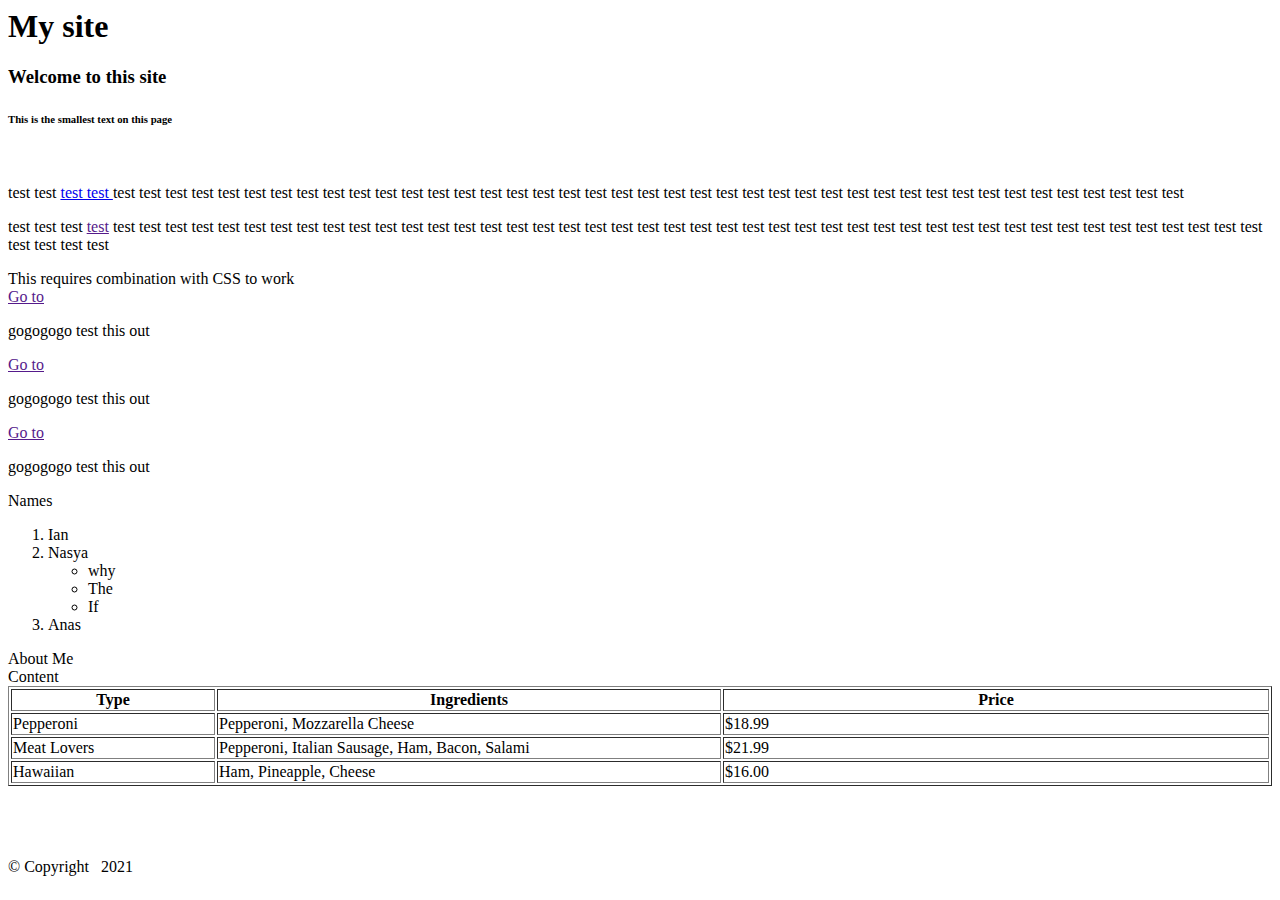
<file: index.html>
<html>

  <head>
      <title>My title</title>
  </head>

  <body>

      <header height="100">
        <h1>My site</h1>
        <h3>Welcome to this site</h3>
        <h6>This is the smallest text on this page</h6>
      </header>

      <br />
      <p>test test <a href="http://google.com">test test </a>test test test test test test test test test test test test test test test test test test test test test test test test test test test test test test test test test test test test test test test test test </p>

      <p>test test test <a href="">test</a> test test test test test test test test test test test test test test test test test test test test test test test test test test test test test test test test test test test test test test test test test test test test test test test test </p>

    <main>
      <aside>
        This requires combination with CSS to work
      </aside>

      <section>
      <article>
        <a href="">Go to</a>
        <p>gogogogo test this out</p>
      </article>

      <article>
        <a href="">Go to</a>
        <p>gogogogo test this out</p>
      </article>

      <article>
        <a href="">Go to</a>
        <p>gogogogo test this out</p>
      </article>


      <div> Names </div>
      <ol>
        <li>Ian</li>
        <li>Nasya
          <ul>
            <li>why</li>
            <li>The</li>
            <li>If</li>
          </ul>
        </li>
        <li>Anas</li>
      </ol>

      <section>
        About Me
      </section>

      <section>
        Content
      </section>

      <table width=100% border="1 px">
        <thead>
          <tr>
            <th width="200">Type</th>
            <th width="500">Ingredients</th>
            <th>Price</th>
          </tr>
        </thead>

        <tbody>
          <tr>
            <td>Pepperoni</td>
            <td>Pepperoni, Mozzarella Cheese</td>
            <td>$18.99</td>
          </tr>

          <tr>
            <td>Meat Lovers</td>
            <td>Pepperoni, Italian Sausage, Ham, Bacon, Salami</td>
            <td>$21.99</td>
          </tr>

          <tr>
            <td>Hawaiian</td>
            <td>Ham, Pineapple, Cheese</td>
            <td>$16.00</td>
          </tr>
        </tbody>

      </table>

    </main>
<br />
<br />
<br />
<br />
<footer>&copy; Copyright &nbsp;     2021</footer>
  </body>
</html>
</file>
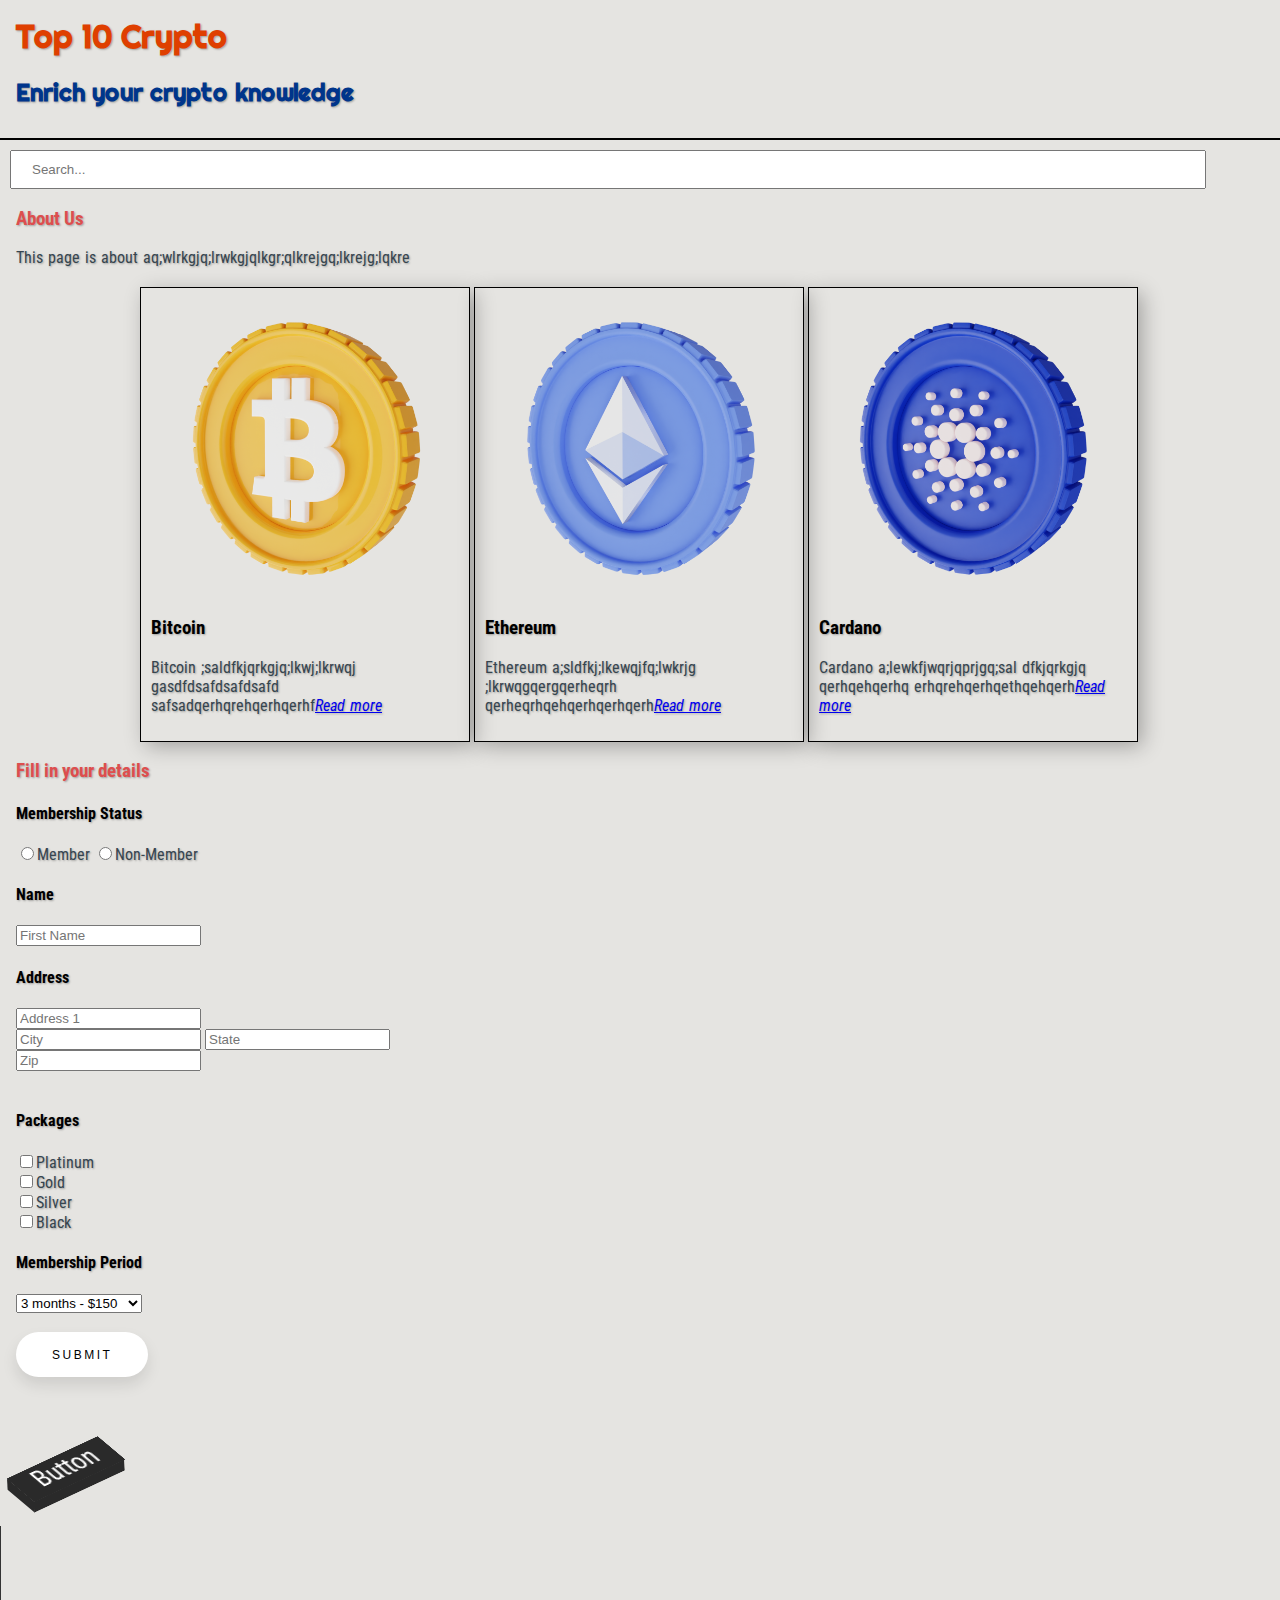
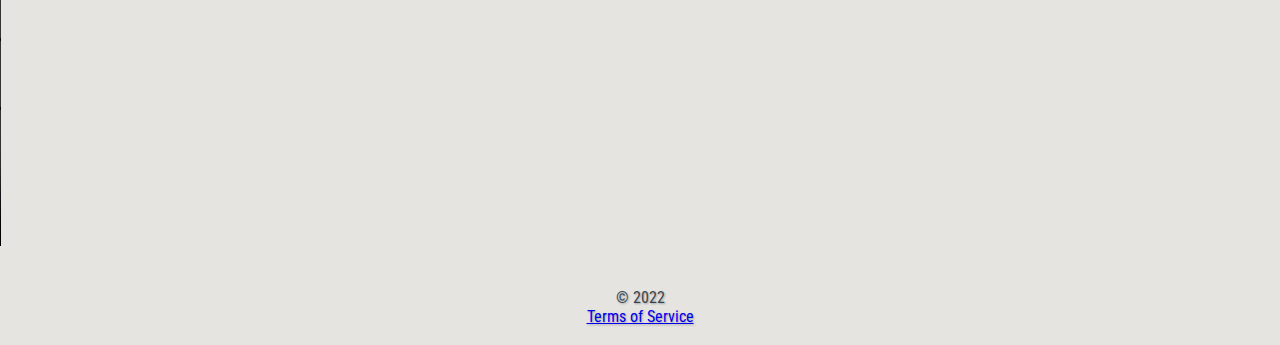
<file: SimpleWebsiteProject/index2.html>
<!DOCTYPE html>

<html lang="en" dir="ltr"></html>
  <head>

  <!-- meta tags to be placed in head -->
    <meta charset="utf-8">
    <meta name="description" content="Crypto fundamentals, news, membership">
    <meta name="keywords" content="cryptocurrency,crypto,bitcoin,ethereum,cardano,learn crypto">

    <meta name="author" content="Ian Lilananda">
    <meta name="viewport" content="width=device-width, initial-scale=1.0">

    <!-- place this in head to style sheets (CSS) -->
    <!-- create new folder within directory, name as style.css -->
    <link rel="stylesheet" href="css/style.css">
  </head>

  <body>

    <header id="main-header">
        <h1 id="main-title">Top 10 Crypto</h1>
        <h2 id="main-tagline">Enrich your crypto knowledge</h2>
    </header>
    <input placeholder = "Search..." class = "my-input"/>

    <main>
      <section id="about-us">
        <h3>About Us</h3>
        <p>This page is about aq;wlrkgjq;lrwkgjqlkgr;qlkrejgq;lkrejg;lqkre</p>
      </section>

      <section id="main-content">

        <article id="bitcoin">
          <!-- for photos, use div style to make all images equal in size -->
          <!-- image won't show in the beginning, need to apply styles -->
          <div class="article-image" style="background-image:url(bitcoin.png)"></div>
          <h3>Bitcoin</h3>
          <p>Bitcoin ;saldfkjqrkgjq;lkwj;lkrwqj gasdfdsafdsafdsafd safsadqerhqrehqerhqerhf<a class="more-link" href="https://bitcoin.org/id/">Read more</a></p>
        </article>

        <article id="ethereum">
          <div class="article-image" style="background-image:url(ethereum.png)"></div>
          <h3>Ethereum</h3>
          <p>Ethereum a;sldfkj;lkewqjfq;lwkrjg ;lkrwqgqergqerheqrh qerheqrhqehqerhqerhqerh<a class="more-link" href="#">Read more</a></p>
        </article>

        <article id="cardano">
          <div class="article-image" style="background-image:url(cardano.png)"></div>
            <h3>Cardano</h3>
          <p>Cardano a;lewkfjwqrjqprjgq;sal dfkjqrkgjq qerhqehqerhq erhqrehqerhqethqehqerh<a class="more-link" href="#">Read more</a></p>
        </article>

      </section>

      <section id="contact-form">
        <h3>Fill in your details</h3>
        <form action="place-order.php" method="get">
          <h4>Membership Status</h4>
          <input type="radio" name="MembershipStatus" value="member">Member
          <input type="radio" name="MembershipStatus" value="nonmember">Non-Member

          <h4 id="contact-name">Name</h4>
          <input type="text" name="firstname" placeholder="First Name" value="" class="lg-input"><br>

          <h4 id="contact-address">Address</h4>
          <input type="text" name="address1" placeholder="Address 1" value="" class="lg-input"><br>
          <input type="text" name="city" value="" placeholder="City" class="sm-input">
          <input type="text" name="state" value="" placeholder="State" class="sm-input"><br>
          <input type="text" name="zip" value="" placeholder="Zip" class="sm-input">
          <br>

          <br>
          <h4 id="client-packages">Packages</h4>
          <input type="checkbox" name="packages" value="platinum">Platinum <br>
          <input type="checkbox" name="packages" value="gold">Gold <br>
          <input type="checkbox" name="packages" value="silver">Silver <br>
          <input type="checkbox" name="packages" value="black">Black <br>

          <h4 id="membership-period">Membership Period</h4>
          <select name="MembershipPeriod">
            <option value="3 months">3 months - $150</option>
            <option value="6 months">6 months - $250</option>
            <option value="12 months">12 months - $450</option>
          </select>
          <br>
          <br>

          <button id="submit-button">
            Submit
          </button>

          <br>
          <br>
          <br>
          <br>
          <br>
          
          <button id="test-button">
            <span></span>
            <span></span>
            <span></span>
            <span></span>
            <span>Button</span>
          </button>

          <br>
          <br>
          <br>


        </form>
      </section>

      <!-- inserting native HTML5 video -->
      <section>
        <video width="540" height="320" autoplay controls loop>
          <source src="C:\Users\Ian Lilananda\Desktop\IAN\Front-End-Programming-Course\SimpleWebsiteProject\video1.mp4" type="video/mp4">
          Your Browser does not support HTML5
        </video>
      </section>

      <section>
        <footer>
          <br>
          <br>
            &copy; 2022 <br>
            <a href="#">Terms of Service</a>
          <br>
          <br>
        </footer>
      </section>

    </main>

  </body>
</html>
</file>
<file: SimpleWebsiteProject/css/style.css>
/* import rule */
/* Roboto Condensed font import */
@import url('https://fonts.googleapis.com/css2?family=Roboto+Condensed:wght@300;400;700&display=swap');
/* Righteous font import */
@import url('https://fonts.googleapis.com/css2?family=Righteous&family=Roboto+Condensed:wght@300;400;700&display=swap');

body {
    /* use the 6 digit hex-code to specify color*/
    /* use ; to separate between features */
    background-color: #e5e4e1;
    color: #36454F;
    font-family: 'Roboto Condensed',sans-serif;
    font-weight: 400 !important;
    margin: 0px;
    padding: 0px;
    /* add text shadow (rightleft,topbottom,spread,color)*/
    text-shadow: 1px 1px 2px rgba(0,0,0,.3)
}


/* rule of specificity */
#main-header {
    font-family: 'Righteous',sans-serif;
    font-weight: 400;
    border-bottom: 2px solid black;
    padding-bottom: 10px;
    padding-left: 16px;
    padding-right: 16px;
    padding-top: 16px;
    margin-right: auto;
    margin-left: auto;
}

#main-title {
    color: rgb(223, 63, 0); 
    font-weight: 700;
    display: inline;
}

/* declare rules to exclude elements from above formatting (rule of inheritance) */
#main-tagline {
    color: rgb(0, 53, 139);  
    font-weight: 700;
    }

#about-us {
    padding-left: 16px;
    padding-right: 16px;
    margin-right: auto;
    margin-left: auto
}

/* rule of specificity (direct child) */
body > main > section > h3 {
    color:rgb(221, 78, 78);
}

#main-content {
    width: 1000px;
    margin: auto;
    margin-top: 20px;
}

#main-content h3 {
    color: black
}

article {
    width: 308px;
    display: inline-block;
    border: 1px solid black;
    padding: 10px;
    margin: 0px;
    box-shadow: 5px 5px 20px -1px rgba(0, 0, 0, 0.3);
}

article:active {
    opacity: .6;
}

/* to make height of all images equal, replace img src with div background image */
article img {
    max-width:100%
    }

/* how to target class */
.article-image {
    height: 300px;
    width: 100%;
    background-size:cover !important;
    background-position: center !important
}

.more-link{
    font-style: italic;
}

p {
    letter-spacing: 0px;
    word-spacing: 1px;
    text-indent: 0px;
}

a {
    text-decoration: underline;
    text-decoration-style: line
}

a:hover, a.more-link:hover{
    color:#2EE59D;
}

#contact-form {
    padding-right: 16px;
    padding-left: 16px;
    margin-right: auto;
    margin-left: auto;
}

#contact-form h2 {
    color:rgb(221, 78, 78);
}

#contact-form h4 {
    color: black
}

/* Submit Button */
#submit-button {
    padding: 1.3em 3em;
    font-size: 12px;
    text-transform: uppercase;
    letter-spacing: 2.5px;
    font-weight: 500;
    color: #000;
    background-color: #fff;
    border: none;
    border-radius: 45px;
    box-shadow: 0px 8px 15px rgba(0, 0, 0, 0.1);
    transition: all 0.3s ease 0s;
    cursor: pointer;
    outline: none;
   }
   
#submit-button:hover {
    background-color: #2EE59D;
    box-shadow: 0px 15px 20px rgba(46, 229, 157, 0.4);
    color: #fff;
    transform: translateY(-7px);
   }
   
#submit-button:active {
    transform: translateY(-1px);
   }

/* Test Button */
#test-button {
    transform: rotate(-25deg) skew(25deg);
    transform-style: preserve-3d;
    position: relative;
    list-style: none;
    width: 100px;
    height: 32px;
    border: none;
    cursor: pointer;
    background: transparent;
    font-family: inherit;
   }
   
#test-button:before {
    content: '';
    position: absolute;
    bottom: -10px;
    left: -5px;
    width: 100%;
    height: 10px;
    background: #2a2a2a;
    transform: skewX(-41deg);
   }
   
#test-button:after {
    content: '';
    position: absolute;
    top: 5px;
    left: -9px;
    width: 9px;
    height: 100%;
    background: #2a2a2a;
    transform: skewY(-49deg);
   }
   
#test-button span {
    position: absolute;
    top: 0;
    left: 0;
    width: 100%;
    height: 100%;
    background: #2a2a2a;
    color: #fff;
    font-size: 25px;
    transition: 1.1s ease-out;
   }
   
#test-button:hover span {
    z-index: 1000;
    transition: .3s;
    color: #fff;
   }
   
#test-button:hover span:nth-child(5) {
    transform: translate(40px, -40px);
    background: #2EE59D;
    opacity: 1;
   }
   
#test-button:hover span:nth-child(4) {
    transform: translate(30px, -30px);
    background: #2EE59D;
    opacity: .8;
   }
   
#test-button:hover span:nth-child(3) {
    transform: translate(20px, -20px);
    background: #2EE59D;
    opacity: .6;
   }
   
#test-button:hover span:nth-child(2) {
    transform: translate(10px, -10px);
    background: #2EE59D;
    opacity: .4;
   }
   
#test-button:hover span:nth-child(1) {
    transform: translate(0px, 0px);
    background: #2EE59D;
    opacity: .2;
   }
   
#test-button:active span:nth-child(5) {
    transform: translate(20px, -20px);
    opacity: 1;
   }
   
#test-button:active span:nth-child(4) {
    transform: translate(15px, -15px);
   }
   
#test-button:active span:nth-child(3) {
    transform: translate(10px, -10px);
   }
   
#test-button:active span:nth-child(2) {
    transform: translate(5px, -5px);
   }
   
#test-button:active span:nth-child(1) {
    transform: translate(0px, 0px);
    background: #2EE59D;
   }
   
#test-button:nth-child(1):hover span {
    background: #2EE59D;
   }

footer {
    text-align: center;
}

.my-input {
    display: block;
    width: 90%;
    margin: 10px;
    padding: 10px 20px
}

.my-input:focus {
    background:goldenrod;
    color: black;
    /* add this to remove default bold borders */
    outline: none;
    border: 1px solid black
}
</file>
